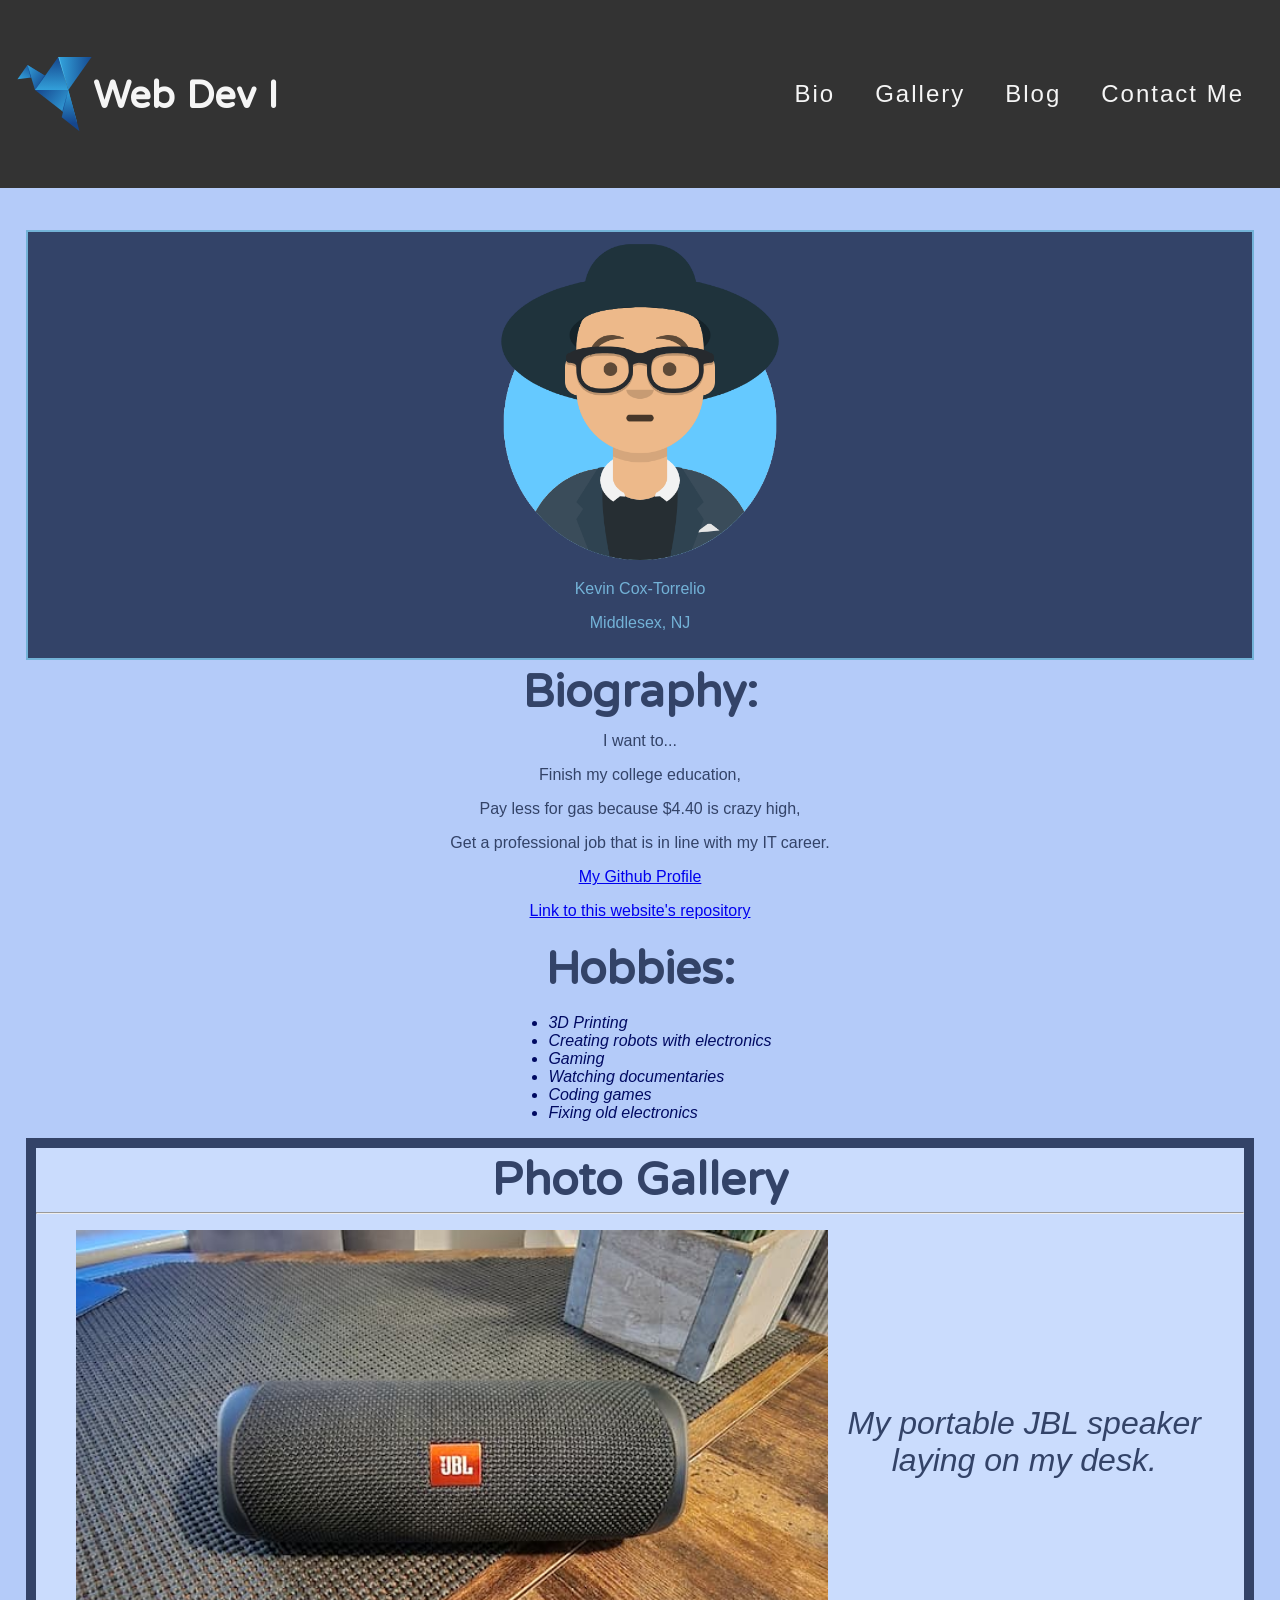
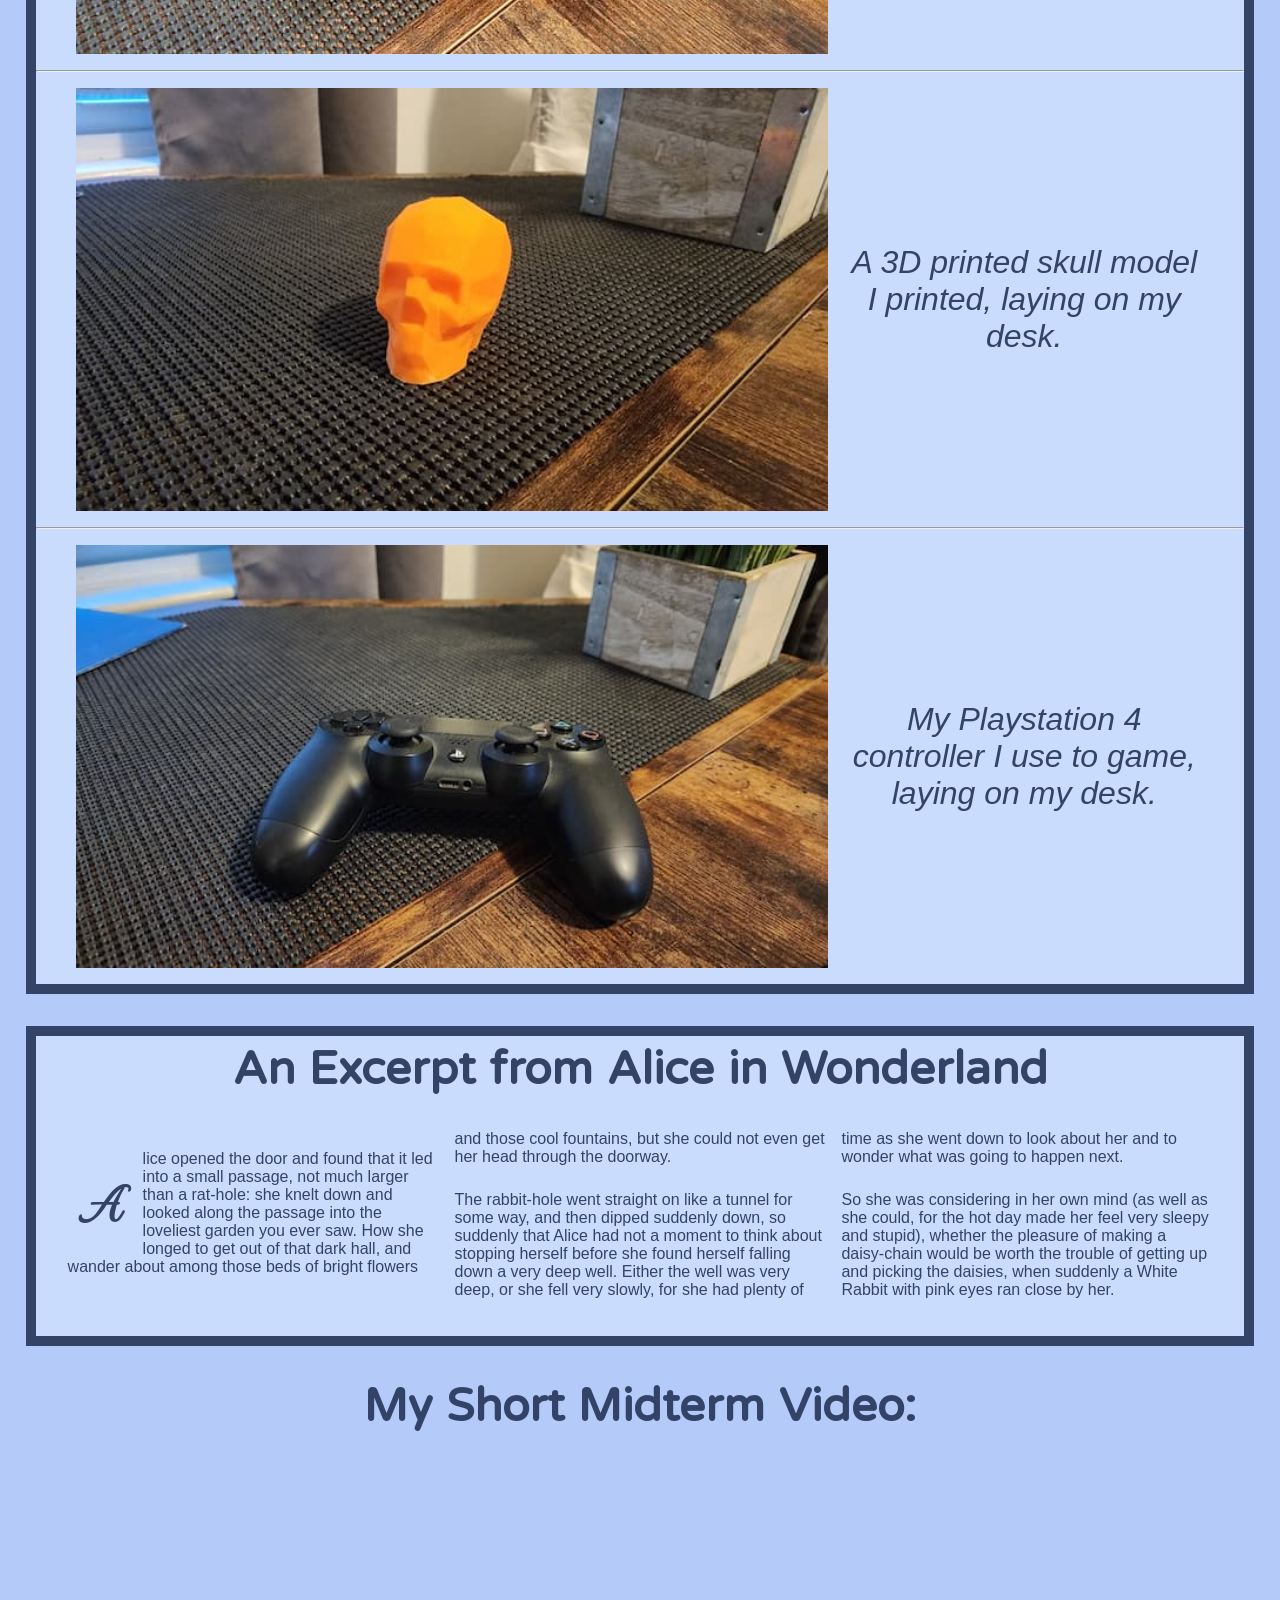
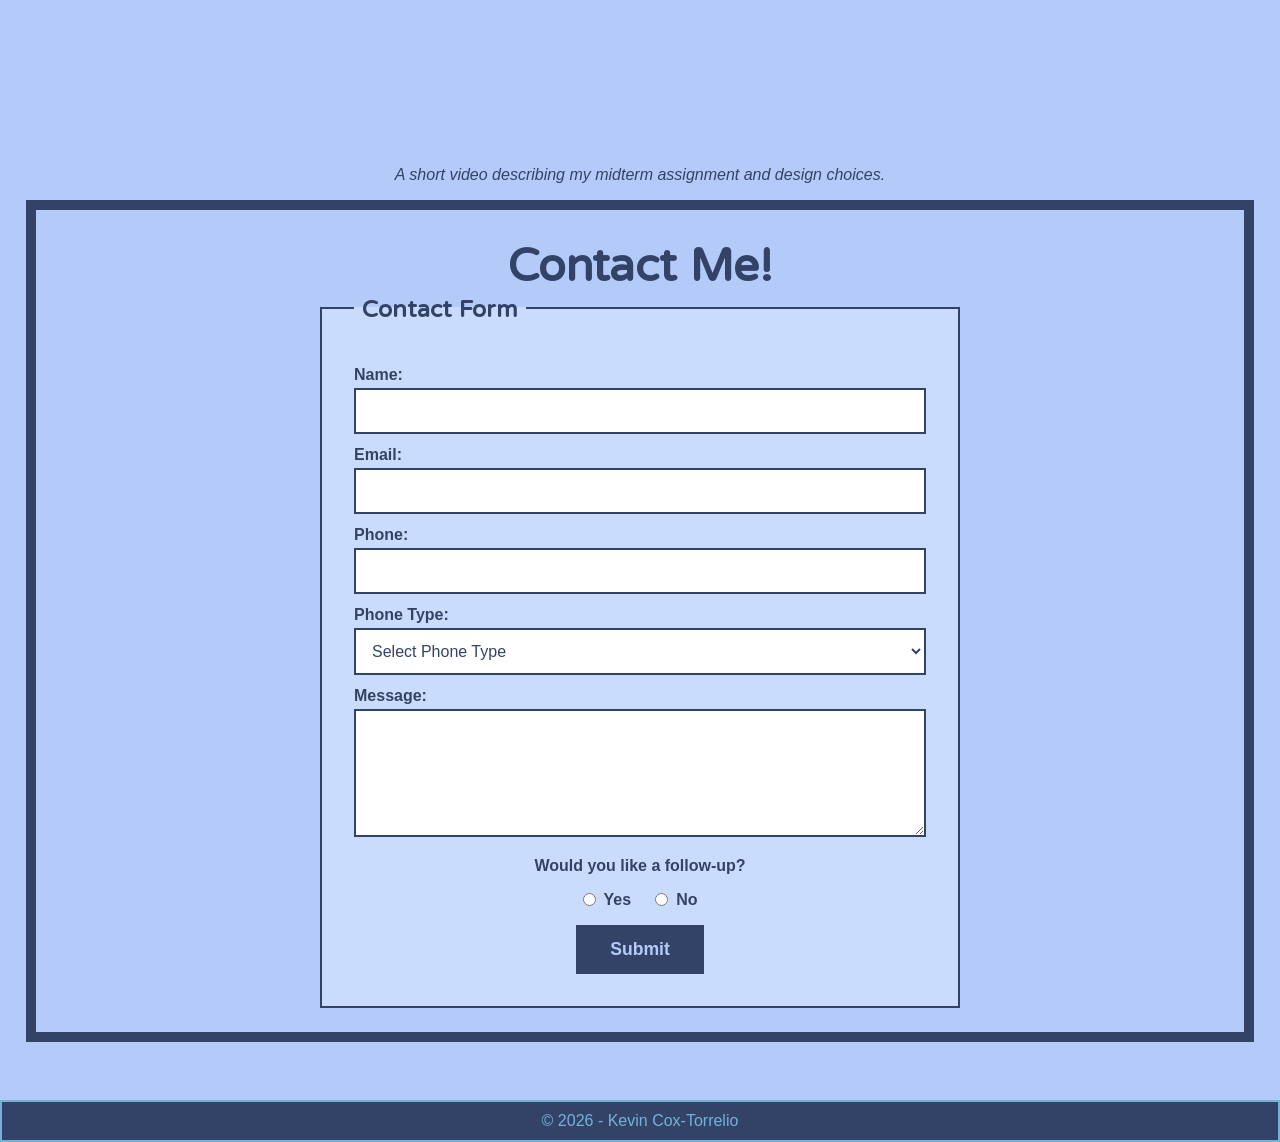
<file: index.html>
<!DOCTYPE html>
<html lang="en">

<head>
    <meta charset="UTF-8">
    <meta name="viewport" content="width=device-width, initial-scale=1.0">
    <title>About me</title>

    <link rel="preconnect" href="https://fonts.googleapis.com">
    <link rel="preconnect" href="https://fonts.gstatic.com" crossorigin>

    <link href="https://fonts.googleapis.com/css2?family=Huninn&family=MonteCarlo&family=Varela&display=swap"
        rel="stylesheet">

    <link href="css/style.css" rel="stylesheet">
    <link href="css/nav.css" rel="stylesheet">


</head>

<body>

    <header>

        <!--header shows the logo and page title-->



        <nav class="navbar">

            <div class="logo">

                <img src="img/bob.svg" alt="Blue origaami logo">

                <h1>Web Dev I</h1>

            </div>

            <div class="navbar-links">

                <ul>
                    <li> <a href="#bio">Bio</a> </li>
                    <li><a href="#gallery">Gallery</a></li>
                    <li><a href="#lit">Blog</a></li>
                    <li><a href="#contact">Contact Me</a></li>
                </ul>

            </div>
        </nav>


    </header>

    <main>
        <!--important page content-->

        <section id="hero">

            <img src="img/avataaars.png" alt="Avatar picture of me">

            <div>
                <p>
                    Kevin Cox-Torrelio
                </p>
                <p>
                    Middlesex, NJ
                </p>
            </div>

        </section>

        <section id="bio">

            <!--Bio section: personal info-->

            <h2>Biography:</h2>


            <div>

                <p>
                    I want to...
                </p>

                <p>
                    Finish my college education,
                </p>

                <p>
                    Pay less for gas because $4.40 is crazy high,
                </p>

                <p>
                    Get a professional job that is in line with my IT career.
                </p>

                <p><a href="https://github.com/KevinCT1337">My Github Profile</a></p>

                <p><a href="https://github.com/rvcc-grid/fa26-about-me-KevinCT1337">Link to this website's
                        repository</a></p>
            </div>

        </section>


        <section id="hobbies">

            <h2>Hobbies:</h2>

            <ul>
                <li>3D Printing</li>
                <li>Creating robots with electronics</li>
                <li>Gaming</li>
                <li>Watching documentaries</li>
                <li>Coding games</li>
                <li>Fixing old electronics</li>
            </ul>


        </section>

        <section id="gallery">

            <h2>Photo Gallery</h2>

            <hr>

            <figure>
                <img src="img/jbl-speaker-640w.jpg" alt="A JBL Speaker on a desk">
                <figcaption>My portable JBL speaker laying on my desk.</figcaption>
            </figure>


            <hr>

            <figure>
                <img src="img/3d-printed-skull-640w.jpg" alt="An orange 3D printed skull on a desk">
                <figcaption>A 3D printed skull model I printed, laying on my desk.</figcaption>
            </figure>


            <hr>

            <figure>
                <img src="img/ps4-controller-640w.jpg" alt="A Playstation 4 controller on a desk">
                <figcaption>My Playstation 4 controller I use to game, laying on my desk.</figcaption>
            </figure>


        </section>


        <article id="lit">

            <h2>An Excerpt from Alice in Wonderland</h2>

            <div>

                <p>Alice opened the door and found that it led into a small passage, not much larger than a rat-hole:
                    she knelt down and looked along the passage into the loveliest garden you ever saw. How she longed
                    to get out of that dark hall, and wander about among those beds of bright flowers and those cool
                    fountains, but she could not even get her head through the doorway.</p>

                <p>The rabbit-hole went straight on like a tunnel for some way, and then dipped suddenly down, so
                    suddenly that Alice had not a moment to think about stopping herself before she found herself
                    falling down a very deep well. Either the well was very deep, or she fell very slowly, for she had
                    plenty of time as she went down to look about her and to wonder what was going to happen next.</p>

                <p>So she was considering in her own mind (as well as she could, for the hot day made her feel very
                    sleepy and stupid), whether the pleasure of making a daisy-chain would be worth the trouble of
                    getting up and picking the daisies, when suddenly a White Rabbit with pink eyes ran close by her.
                </p>

            </div>

        </article>


        <section id="video">

            <h2>My Short Midterm Video:</h2>

            <figure class="myVideoFigure">

                <iframe id="myVideo" width="560" height="315"
                    src="https://www.youtube.com/embed/euE1OOk-3eA?si=0xCfN-O-lDLkGt61" title="YouTube video player"
                    frameborder="0"
                    allow="accelerometer; autoplay; clipboard-write; encrypted-media; gyroscope; picture-in-picture; web-share"
                    referrerpolicy="strict-origin-when-cross-origin" allowfullscreen></iframe>

                <figcaption>
                    A short video describing my midterm assignment and design choices.
                </figcaption>

            </figure>

        </section>


        <section id="contact">
            <h2>Contact Me!</h2>

            <form method="POST" action="https://api.web3forms.com/submit">
                <input type="hidden" name="access_key" value="b11128ef-2c26-4e18-8b7d-d89470806a0e">
                <input type="hidden" name="subject" value="New message from my About Me page">
                <input type="hidden" name="redirect"
                    value="https://rvcc-grid.github.io/fa26-about-me-KevinCT1337/thanks.html">

                <fieldset>
                    <legend>Contact Form</legend>

                    <label for="name">Name:</label>
                    <input type="text" id="name" name="name" required>

                    <label for="email">Email:</label>
                    <input type="email" id="email" name="email" required>

                    <label for="phone">Phone:</label>
                    <input type="tel" id="phone" name="phone">

                    <label for="phone-type">Phone Type:</label>
                    <select id="phone-type" name="phone-type">
                        <option value="">Select Phone Type</option>
                        <option value="mobile">Mobile</option>
                        <option value="home">Home</option>
                        <option value="work">Work</option>
                    </select>

                    <label for="message">Message:</label>
                    <textarea id="message" name="message"></textarea>

                    <p>Would you like a follow-up?</p>

                    <ul>
                        <li>
                            <input type="radio" id="followup-yes" name="followup" value="yes">
                            <label for="followup-yes">Yes</label>
                        </li>

                        <li>
                            <input type="radio" id="followup-no" name="followup" value="no">
                            <label for="followup-no">No</label>
                        </li>
                    </ul>

                    <div data-class="h-captcha" data-captcha="true"></div>

                    <button type="submit">Submit</button>
                </fieldset>
            </form>
        </section>

    </main>


    <footer>

        © 2026 - Kevin Cox-Torrelio

    </footer>

    <script src="https://web3forms.com/client/script.js" async defer></script>
</body>

</html>
</file>
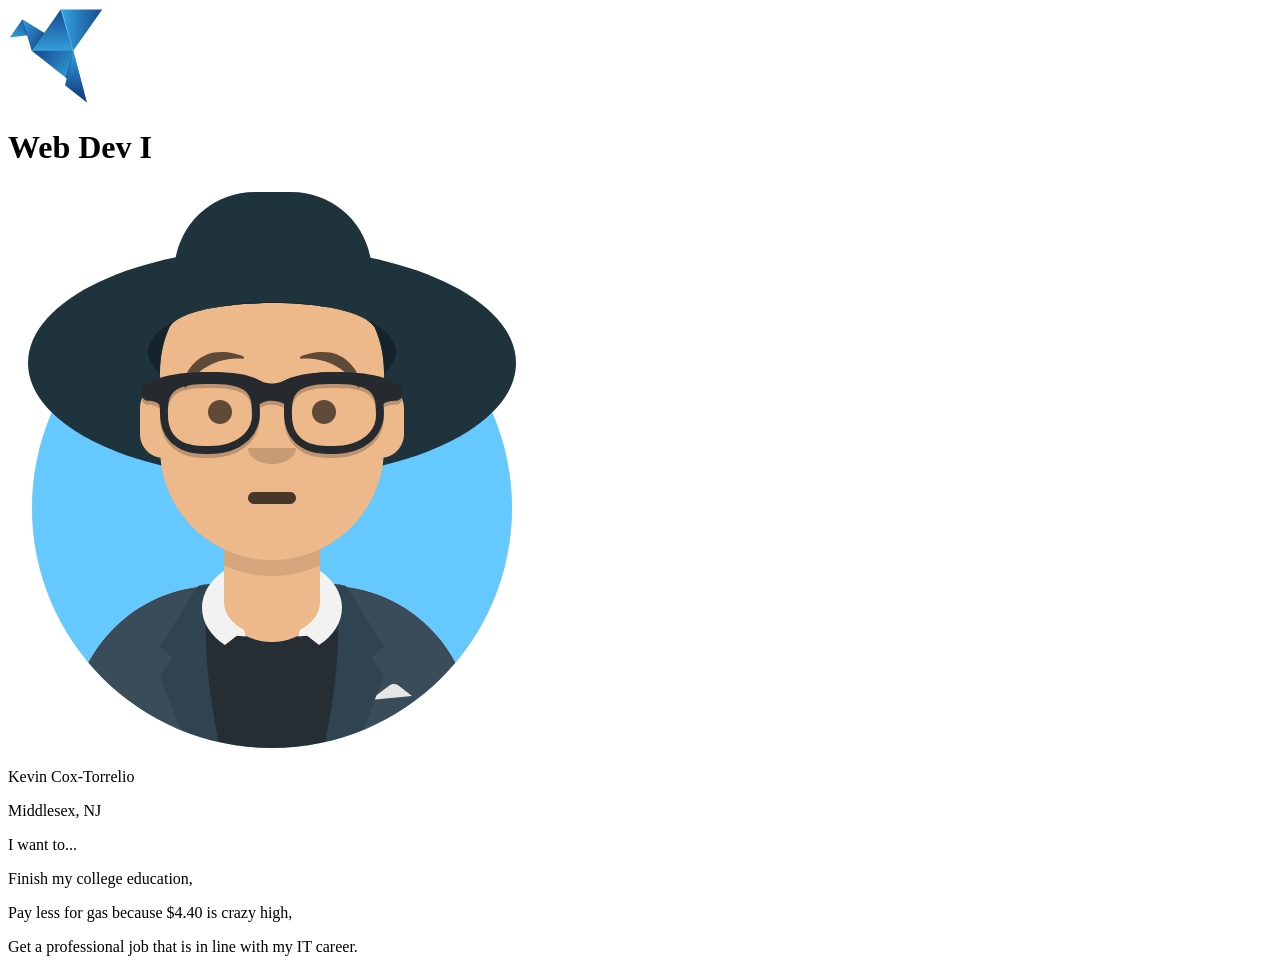
<file: img/index.html>
<!DOCTYPE html>
<html lang="en">

<head>
    <meta charset="UTF-8">
    <meta name="viewport" content="width=device-width, initial-scale=1.0">
    <title>About me</title>
</head>

<body>

    <header>

        <!--header shows the logo and page title-->

        <img src="bob.svg" alt="Blue origaami logo">

        <h1>Web Dev I</h1>

    </header>

    <main>
        <!--important page content-->

        <section>

            <img src="avataaars.png" alt="Avatar picture of me">

            <div>
                <p>
                    Kevin Cox-Torrelio
                </p>
                <p>
                    Middlesex, NJ
                </p>
            </div>

        </section>

        <section>

            <!--Bio section: personal info-->

            <div>

                <p>
                    I want to...
                </p>

                <p>
                    Finish my college education,
                </p>

                <p>
                    Pay less for gas because $4.40 is crazy high,
                </p>

                <p>
                    Get a professional job that is in line with my IT career.
                </p>
            </div>

        </section>

    </main>

</body>

</html>
</file>
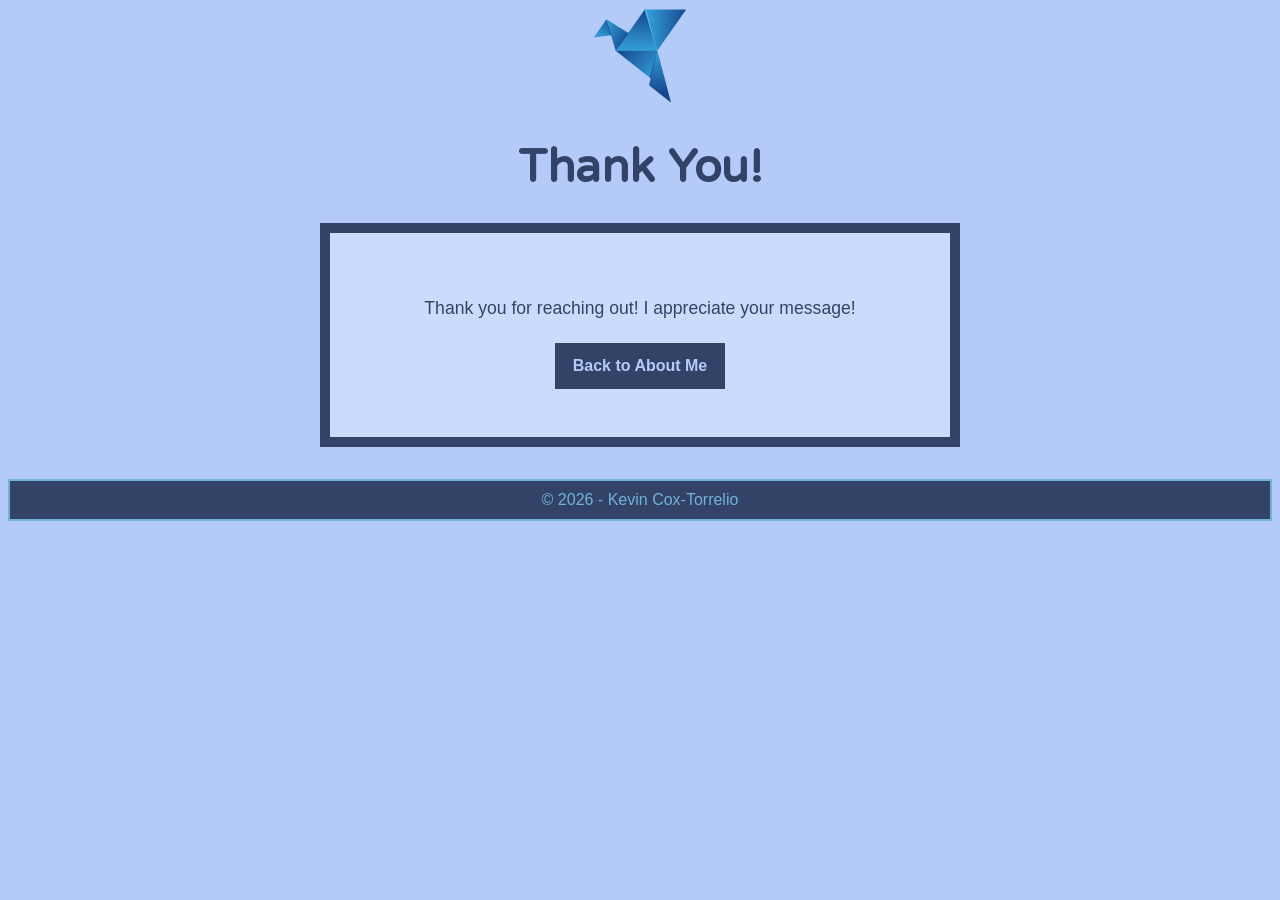
<file: thanks.html>
<!DOCTYPE html>
<html lang="en">

<head>
    <meta charset="UTF-8">
    <meta name="viewport" content="width=device-width, initial-scale=1.0">
    <title>Thank You</title>

    <link rel="preconnect" href="https://fonts.googleapis.com">
    <link rel="preconnect" href="https://fonts.gstatic.com" crossorigin>
    <link href="https://fonts.googleapis.com/css2?family=Huninn&family=MonteCarlo&family=Varela&display=swap"
        rel="stylesheet">

    <link href="css/style.css" rel="stylesheet">
</head>

<body>
    <header>
        <img src="img/bob.svg" alt="Blue origami logo">
        <h1>Thank You!</h1>
    </header>

    <main>
        <section id="thanks">
            <p>Thank you for reaching out! I appreciate your message!</p>
            <a href="index.html">Back to About Me</a>
        </section>
    </main>

    <footer>
        © 2026 - Kevin Cox-Torrelio
    </footer>
</body>

</html>
</file>
<file: css/style.css>
body {

    font-family: "Verdana", sans-serif;

    background-color: #B4CBF9;
    color: #334368; 
}

h1, h2, h3, h4, h5, h6 {
    font-family: "Huninn", sans-serif;
    font-size: 35pt;
    text-align: center;
}

h2 {
    margin: 0.1em;
}

header {
    text-align: center;
}

/* Hero section */

#hero, footer {
    color: #73B2D7;
    border: 2px solid #73B2D7;
    background-color: #334368;
    text-align: center;
    padding: 10px;
}

#hero img {
    width: 300px;
}

/* Bio section */

#bio {
    text-align: center;
}


/* Thank you page */

#thanks {
    max-width: 40rem;
    margin: 0 auto 2rem;
    border: 10px solid #334368;
    background-color: #cadcfd;
    text-align: center;
    padding: 2rem 1rem;
    box-sizing: border-box;
}

#thanks p {
    font-size: 1.1rem;
    margin-bottom: 1.5rem;
}

#thanks a {
    display: inline-block;
    color: #B4CBF9;
    background-color: #334368;
    border: 2px solid #334368;
    padding: 0.75rem 1rem;
    font-weight: bold;
    text-decoration: none;
}

#thanks a:hover {
    color: white;
    background-color: #2e335f;
}


/* Hobbies section */

#hobbies {
    display: flex;
    flex-direction: column;
    align-items: center;
}

#hobbies ul li {
    color: #000A62;
    font-style: italic;
}


/* Gallery section */

#gallery {
    border: 10px solid #334368;
    margin-bottom: 2rem;
    background-color: #cadcfd;
}


#gallery img {
    max-width: 100%;
}

#gallery figure {
    text-align: center;
}

#gallery figcaption {
    font-style: italic;
}


/* Article section */

#lit {
    border: 10px solid #334368;
    margin-bottom: 2rem;
    background-color: #cadcfd;
}

#lit div {
    padding: 2rem;
    max-width: 40rem;
    margin: 0 auto;
}

#lit div p {
    padding: 0.3rem 0;
    clear: both;
}

#lit div p:first-child:first-letter {
    font-family: "MonteCarlo", cursive;
    font-weight: bold;
    float: left;
    font-size: 3em;
    padding: .25em;
    margin-right: .25em;
}


/* Youtube video section */

.myVideoFigure{
    max-width: 560px;
    margin: 0 auto;
}

.myVideoFigure figcaption {
    text-align: center;
    margin-top: 1rem;
    margin-bottom: 1rem;
    font-style: italic;
}

#myVideo {
    display: block;
    width: 100%;
    height: auto;
    max-width: 560px;
    aspect-ratio: 16 / 9;
    margin: 0 auto;
}


/* Contact form section */

#contact {
    border: 10px solid #334368;
    margin-bottom: 2rem;
    padding: 0.5rem;
}

#contact form {
    max-width: 40rem;
    margin: 0 auto;
}

#contact fieldset {
    background-color: #cadcfd;
    border: 2px solid #334368;
    margin: 0;
    padding: 0.5rem;
}

#contact legend {
    color: #334368;
    font-family: "Huninn", sans-serif;
    font-size: 1.5rem;
    font-weight: bold;
    padding: 0 0.5rem;
}

#contact label {
    display: block;
    font-weight: bold;
    margin-top: 0.75rem;
}

#contact input,
#contact select,
#contact textarea {
    width: 100%;
    box-sizing: border-box;
    border: 2px solid #334368;
    background-color: white;
    color: #334368;
    font-family: "Verdana", sans-serif;
    font-size: 1rem;
    margin-top: 0.25rem;
    padding: 0.75rem;
}

#contact textarea {
    height: 8rem;
}

#contact p {
    font-weight: bold;
    text-align: center;
}

#contact ul {
    display: flex;
    justify-content: center;
    list-style: none;
    margin: 0;
    padding: 0;
}

#contact ul li {
    display: flex;
    align-items: center;
    margin: 0 0.75rem;
}

#contact ul input {
    width: auto;
    margin: 0 0.5rem 0 0;
    padding: 0;
}

#contact ul label {
    display: inline;
    margin: 0;
}

#contact fieldset div {
    margin: 1rem auto;
    text-align: center;
}

#contact button {
    display: block;
    color: #B4CBF9;
    background-color: #334368;
    border: 2px solid #334368;
    font-family: "Verdana", sans-serif;
    font-size: 1.1rem;
    font-weight: bold;
    margin: 1rem auto 0;
    padding: 0.75rem 2rem;
}

#contact button:hover {
    color: white;
    background-color: #2e335f;
}





/* Tablet size */
@media screen and (min-width: 60em){

    #gallery figure {
        display: grid;
        grid-template-columns: 2fr 1fr;
    }

    #gallery figcaption {
        display: flex;
        justify-content: center;
        align-items: center;
        font-size: 2rem;
        margin-left: 1rem;
    }

    #gallery figure img {
        width: 100%;
    }

    #lit div {
        max-width: 100%;
        columns: 20rem;
    }

    #contact {
        padding: 1.5rem;
    }

    #contact fieldset {
        padding: 2rem;
    }

    #thanks {
        padding: 3rem;
    }

}

/* Large screen size */

@media screen and (min-width: 100em){

    #gallery {
        display: grid;
        grid-template-columns: 1fr 1fr 1fr;
    }


    hr {
        display: none;
    }

    #gallery h2 {
        grid-column: 1/-1;
    }


    #gallery figure {
        display: block;
    }

}
</file>
<file: css/nav.css>
/* make scrolling smooth */

html {
    scroll-behavior: smooth;
}

/* 
 get rid of padding & sizing on body so
 header is at top
*/

body {
    box-sizing: border-box;
    padding: 0;
    margin: 0;
}

/* add some padding back to rest of page */


main {
    padding: 2vw;
}


/* navbar */

.navbar {
    background-color: #333;
    color: whitesmoke;
    display: flex;
    flex-direction: column;
    font-size: 2rem;
    margin-bottom: 1rem;
    padding: 1rem;
}

/* logo */

.logo {
    display: flex;
    align-items: center;

}

.logo img {
    height:6vw;
    width: 6vw;
}

.logo h1 {
    font-size: 1.2em;
}

/* navigation list */


.navbar-links li {
    list-style: none;
    display: block;
    padding: 0.5em 0;
}

/*  
 style all a tags in header 
 and then on hover
*/

.navbar-links a {
    color: whitesmoke;
    background-color: #333;
    font-size: 1.5rem;
    padding: 1rem 1.25rem;
    letter-spacing: 2px;
    text-decoration: none;
    display: inline-block;
}


.navbar-links a:hover,
.navbar-links a:focus {
    filter: invert(1);
    border-radius: 10px;
    outline: none;
}


/* 
media query for non-mobile nav bar
min-width set to width of nav elements 
such that no text wraps 
*/

@media screen and (min-width: 60rem) {

    .navbar {
        flex-direction: row;
        justify-content: space-between;
    }

    .navbar ul {
        display: flex;
        justify-content: space-between;
    }

}
</file>
